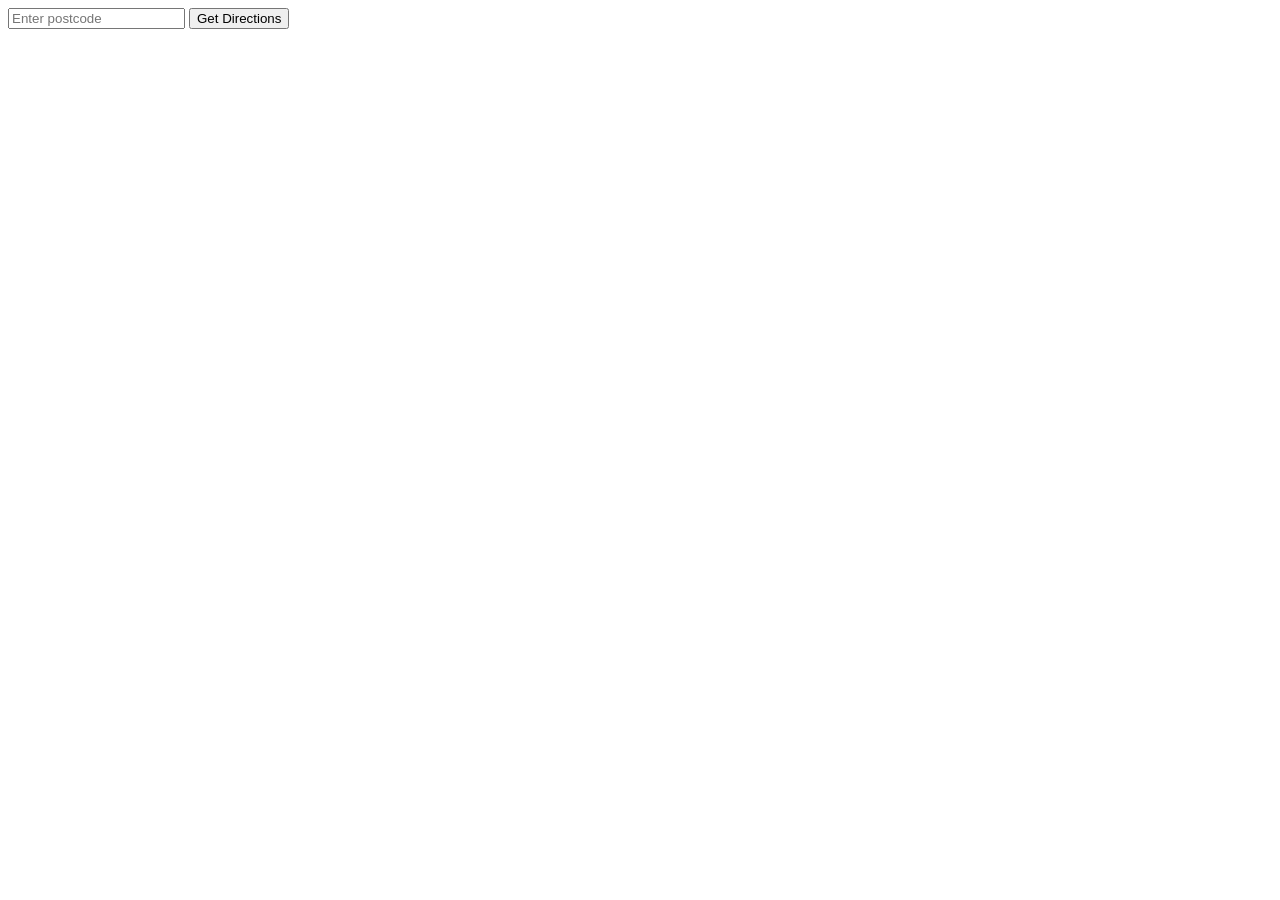
<file: Booked Solid/HTML/Maps.html>
<!doctype html>
<html>
<head>
  <meta charset="utf-8" />
  <title>Directions Test</title>
  <style>
    #mapFrame { width: 100%; height: 450px; border: 0; }
  </style>
</head>
<body>

  <input id="postcodeInput" type="text" placeholder="Enter postcode">
  <button id="goBtn">Get Directions</button>

  <p id="status"></p>

  <iframe
    id="mapFrame"
    loading="lazy"
    referrerpolicy="no-referrer-when-downgrade"
    allowfullscreen>
  </iframe>

  <script>
    const defaultPostcode = "WA8 7DL";
    const destination = "L24 7RN";
    const apiKey = "AIzaSyDAp6Ygh48F1jgYe4-b-B691uKTC2k_SXk";

    function showDirections() {
      const status = document.getElementById("status");
      let origin = document.getElementById("postcodeInput").value.trim();

      if (!origin) {
        origin = defaultPostcode;
        document.getElementById("postcodeInput").value = defaultPostcode;
      }

      const url =
        `https://www.google.com/maps/embed/v1/directions?key=${apiKey}` +
        `&origin=${encodeURIComponent(origin)}` +
        `&destination=${encodeURIComponent(destination)}` +
        `&mode=driving`;

      console.log("MAP URL:", url);
      status.textContent = "Loading map...";

      document.getElementById("mapFrame").src = url;
    }

    document.getElementById("goBtn").addEventListener("click", showDirections);
  </script>

</body>
</html>
</file>
